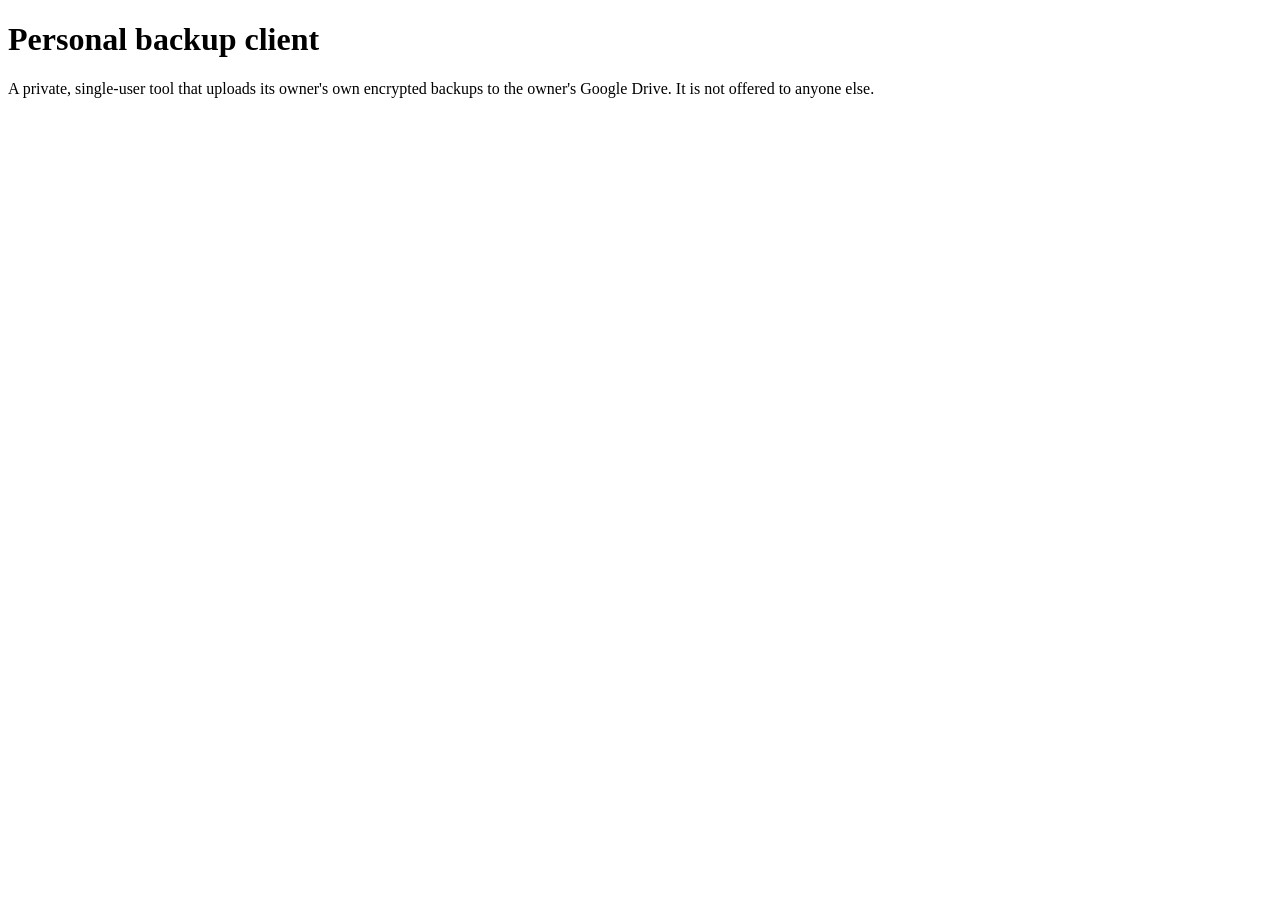
<file: public/backup-client/index.html>
<!doctype html><title>Personal backup client</title>
<h1>Personal backup client</h1>
<p>A private, single-user tool that uploads its owner's own encrypted backups to the owner's Google Drive. It is not offered to anyone else.</p>
</file>
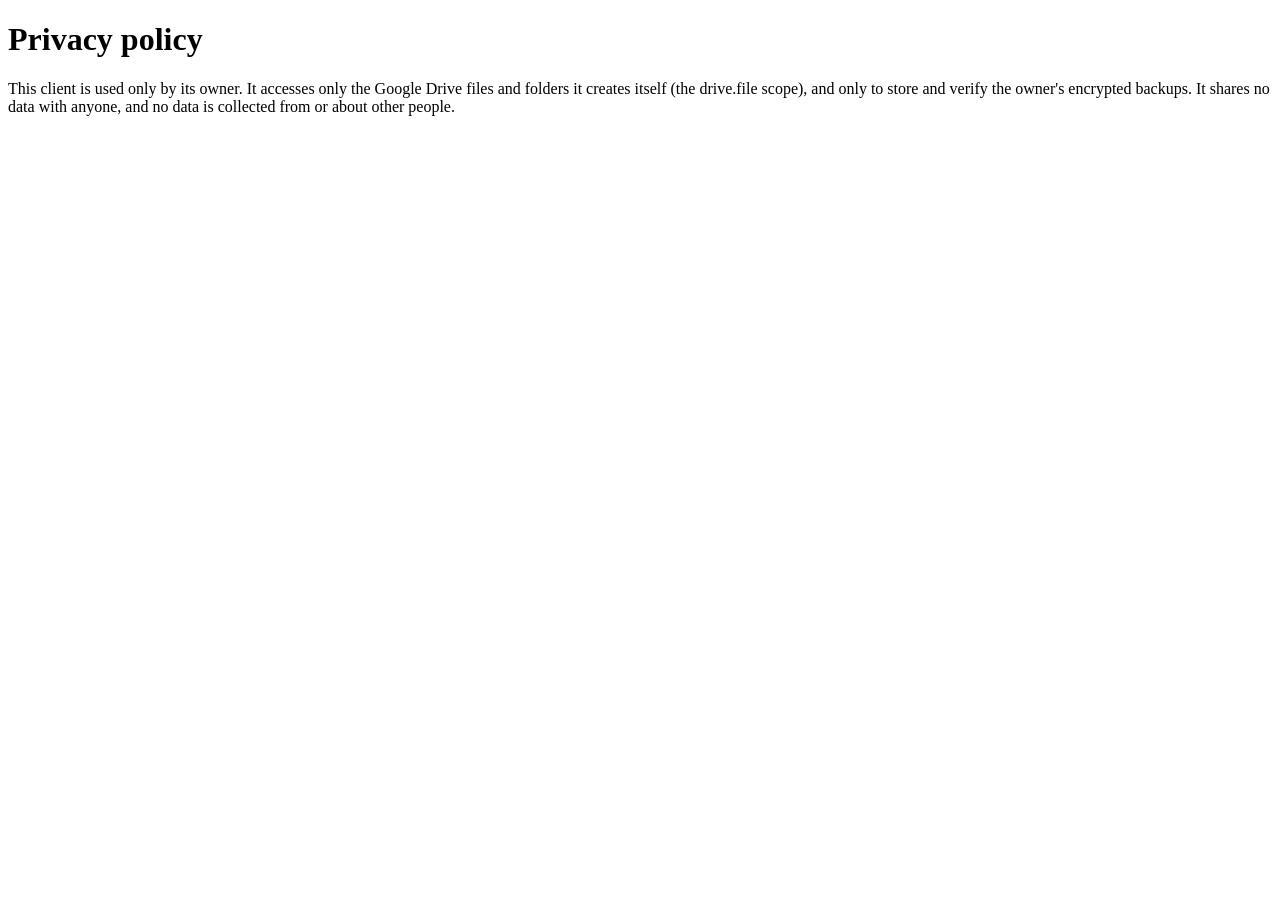
<file: public/backup-client/privacy.html>
<!doctype html><title>Privacy policy</title>
<h1>Privacy policy</h1>
<p>This client is used only by its owner. It accesses only the Google Drive files and folders it creates itself (the drive.file scope), and only to store and verify the owner's encrypted backups. It shares no data with anyone, and no data is collected from or about other people.</p>
</file>
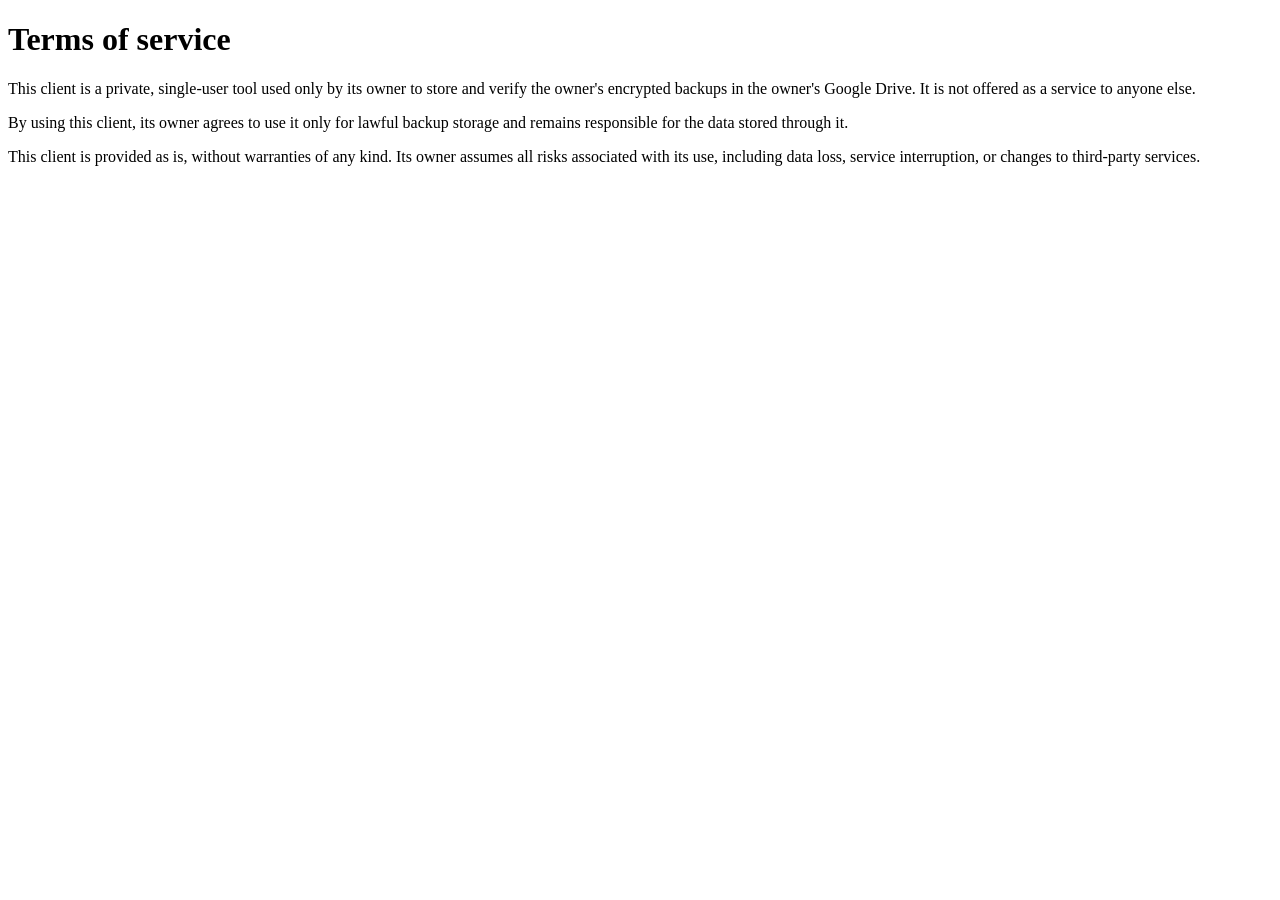
<file: public/backup-client/terms.html>
<!doctype html><title>Terms of service</title>
<h1>Terms of service</h1>
<p>This client is a private, single-user tool used only by its owner to store and verify the owner's encrypted backups in the owner's Google Drive. It is not offered as a service to anyone else.</p>
<p>By using this client, its owner agrees to use it only for lawful backup storage and remains responsible for the data stored through it.</p>
<p>This client is provided as is, without warranties of any kind. Its owner assumes all risks associated with its use, including data loss, service interruption, or changes to third-party services.</p>
</file>
